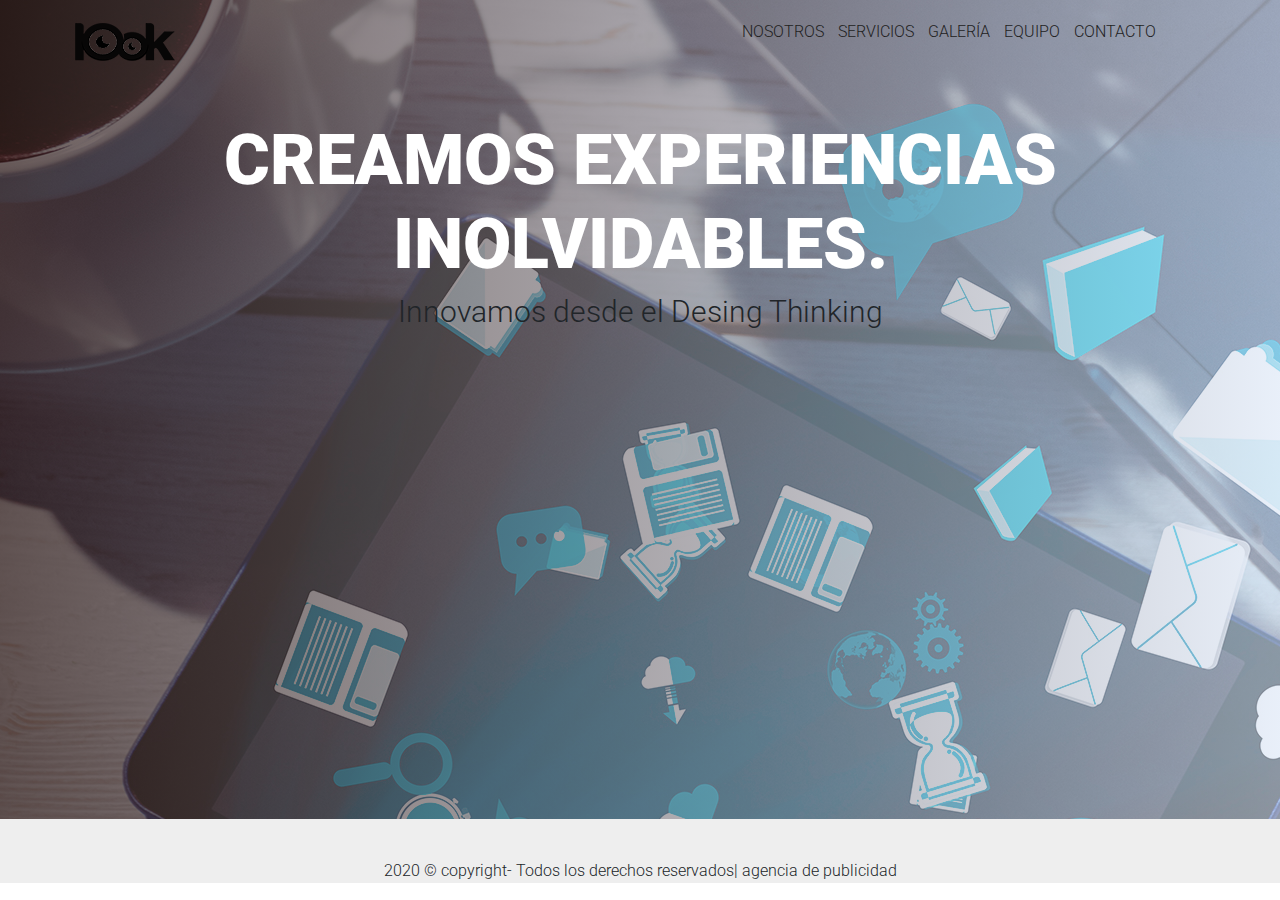
<file: index.html>
<!DOCTYPE html>
<html lang="en">
<head>
    <meta charset="UTF-8">
    <title>Proyecto Coderhouse</title>
    <meta name="viewport" content="width=device-width, initial-scale=1.0" />
    <link href="https://fonts.googleapis.com/css2?family=Roboto:wght@100;300;400;500;700;900&display=swap" rel="stylesheet">
    <link rel="stylesheet" href="https://cdnjs.cloudflare.com/ajax/libs/animate.css/4.0.0/animate.min.css"/>
    <link rel="stylesheet" href="css/estilos.css">
    <link rel="stylesheet" href="https://stackpath.bootstrapcdn.com/bootstrap/4.5.2/css/bootstrap.min.css" 
    integrity="sha384-JcKb8q3iqJ61gNV9KGb8thSsNjpSL0n8PARn9HuZOnIxN0hoP+VmmDGMN5t9UJ0Z" crossorigin="anonymous">

</head>
<body>
    <header class="inicio">
        <div class="contenedor">
            <a href="#nav" class="open"><img src="img/open-menu.png" /></a>
            <nav id="nav">
                <h1><a href="index.html"><img src="img/look.png" alt="logo"></a></h1>
                <a href="#" class="close"><img src="img/close.png" /></a>

                <ul>
                    <li>
                        <a href="index.html">Nosotros</a>
                    </li>
                    <li>
                        <a href="Secciones/servicios.html">Servicios</a>
                    </li>
                    <li>
                        <a href="Secciones/galeria.html">Galería</a>
                    </li>
                    <li>
                        <a href="Secciones/equipo.html">Equipo</a>
                    </li>
                    <li>
                        <a href="Secciones/contacto.html">Contacto</a>
                    </li>
                </ul>
            </nav>
            
         <!-- Contenido principal -->
            <div id="principal" class="wow animate__animated animate__fadeInUp"
            data-wow-duration="2s">   
                <h2>
                    <span class="destacado">Creamos experiencias inolvidables.</span>
                </h2>
                <h3>    
                    <spam class="intro"> Innovamos desde el Desing Thinking</spam>
                </h3>
            </div>
        
        </div>
    </header>

    <!-- Pie de página -->
    <footer id="pie">
        <div class="contenedor">
            <p>2020 © copyright- Todos los derechos reservados| agencia de publicidad</p>
        </div>    
    </footer> 
    
    <script src="js/wow.min.js"></script>
    <script>
      new WOW().init();
    </script>
    <script src="https://code.jquery.com/jquery-3.5.1.slim.min.js" integrity="sha384-DfXdz2htPH0lsSSs5nCTpuj/zy4C+OGpamoFVy38MVBnE+IbbVYUew+OrCXaRkfj" crossorigin="anonymous"></script>
    <script src="https://cdn.jsdelivr.net/npm/popper.js@1.16.1/dist/umd/popper.min.js" integrity="sha384-9/reFTGAW83EW2RDu2S0VKaIzap3H66lZH81PoYlFhbGU+6BZp6G7niu735Sk7lN" crossorigin="anonymous"></script>
    <script src="https://stackpath.bootstrapcdn.com/bootstrap/4.5.2/js/bootstrap.min.js" integrity="sha384-B4gt1jrGC7Jh4AgTPSdUtOBvfO8shuf57BaghqFfPlYxofvL8/KUEfYiJOMMV+rV" crossorigin="anonymous"></script>
    
</body>
</html>
</file>
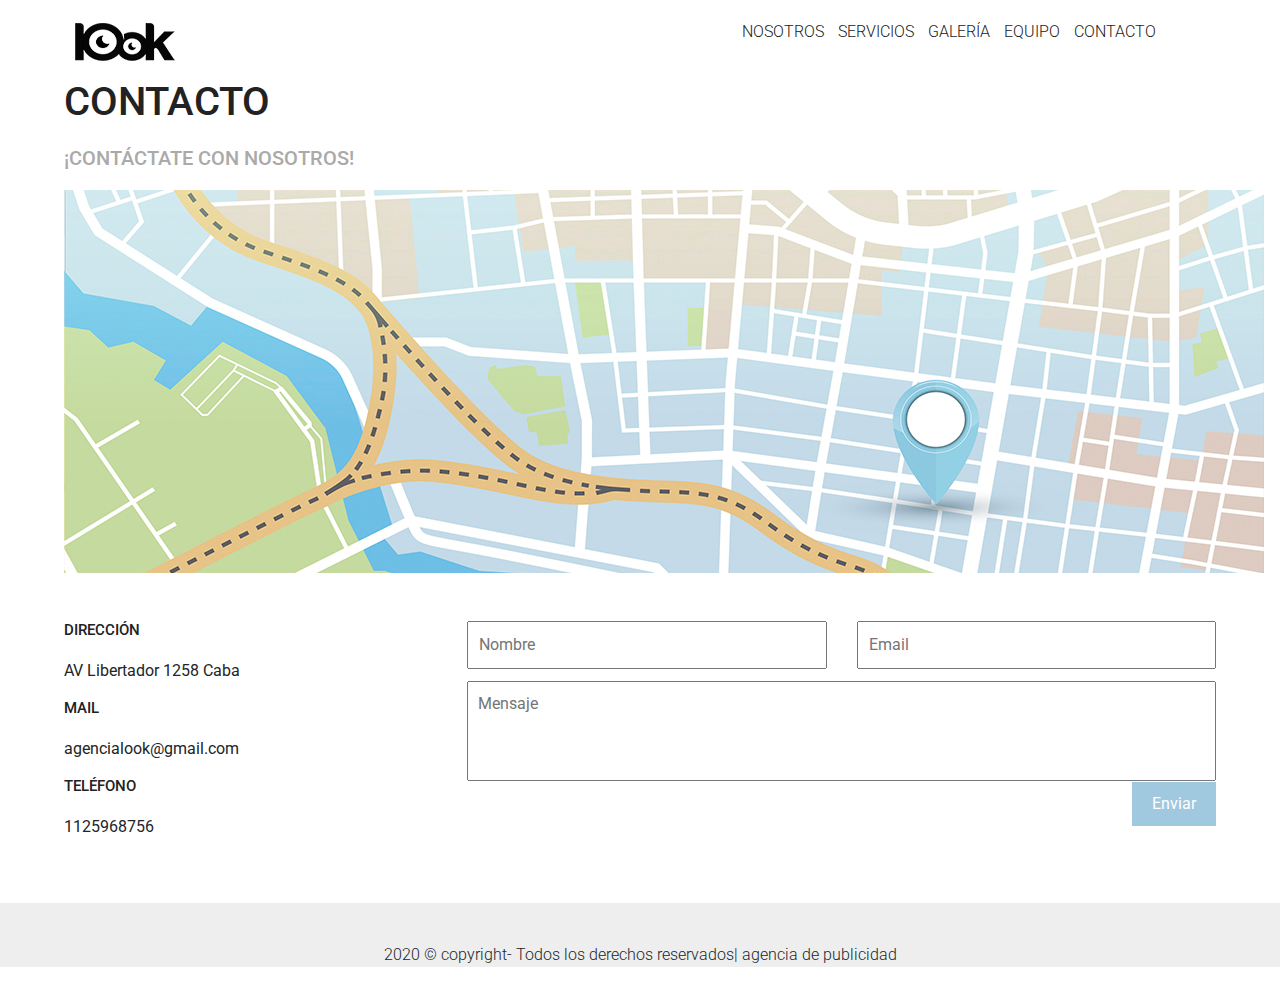
<file: Secciones/Contacto.html>
<!DOCTYPE html>
<html lang="en">
<head>
    <meta charset="UTF-8">
    <title>Proyecto Coderhouse</title>
    <meta name="viewport" content="width=device-width, initial-scale=1.0" />
    <link href="https://fonts.googleapis.com/css2?family=Roboto:wght@100;300;400;500;700;900&display=swap" rel="stylesheet">
    <link rel="stylesheet" href="../css/estilos.css">
    <link rel="stylesheet" href="https://stackpath.bootstrapcdn.com/bootstrap/4.5.2/css/bootstrap.min.css" 
    integrity="sha384-JcKb8q3iqJ61gNV9KGb8thSsNjpSL0n8PARn9HuZOnIxN0hoP+VmmDGMN5t9UJ0Z" crossorigin="anonymous">
</head>
<body>
    <header>
        <div class="contenedor">
            <a href="#nav" class="open"><img src="../img/open-menu.png" /></a>
            <nav id="nav">
                <h1><a href="../index.html"><img src="../img/look.png" alt="logo"></a></h1>
                <a href="#" class="close"><img src="../img/close.png" /></a>

                <ul>
                    <li>
                        <a href="../index.html">Nosotros</a>
                    </li>
                    <li>
                        <a href="../Secciones/servicios.html">Servicios</a>
                    </li>
                    <li>
                        <a href="../Secciones/galeria.html">Galería</a>
                    </li>
                    <li>
                        <a href="../Secciones/equipo.html">Equipo</a>
                    </li>
                    <li>
                        <a href="../Secciones/contacto.html">Contacto</a>
                    </li>
                </ul>
            </nav>
        </div>
    </header>

     <!-- Contenido principal -->
    <section id="contact">
            <div class="contenedor">
                    <h2>Contacto</h2>
                    <h3>
                    <p class="subtitulo">¡Contáctate con nosotros!</p>
                    </h3>
                    <img src="../img/mapa.jpg" alt="ubicación"/>
            </div> 
        <div class="fila">
            <div class="contenedor">
                <div class="info">
                    <div>
                        <h3>Dirección</h3>
                        <p>AV Libertador 1258 Caba</p>
                    </div>
                    <div>
                        <h3>Mail</h3>
                        <p>agencialook@gmail.com</p>
                    </div>
                    <div>
                        <h3>Teléfono</h3>
                        <p>1125968756</p>
                    </div>    
                </div>         
              
                  
               
                    <!-- Formulario de contacto -->
                    <form action="#" method="post" enctype="multipart/form-data"> 
                        <input type="text" name="nombre" placeholder="Nombre"/>
                        <input type="email" name="email" placeholder="Email" />
                        <textarea name="mensaje" placeholder="Mensaje" cols="40" row="10"></textarea>
                        <input type="submit" class="btn_enviar" value="Enviar" />
                    </form>
            </div>                      
        </div>       
    </section>    
       
    <!-- Pie de página -->
    <footer id="pie">
        <div class="contenedor">
            <p>2020 © copyright- Todos los derechos reservados| agencia de publicidad</p>
        </div>    
    </footer>  
    <script src="https://code.jquery.com/jquery-3.5.1.slim.min.js" integrity="sha384-DfXdz2htPH0lsSSs5nCTpuj/zy4C+OGpamoFVy38MVBnE+IbbVYUew+OrCXaRkfj" crossorigin="anonymous"></script>
    <script src="https://cdn.jsdelivr.net/npm/popper.js@1.16.1/dist/umd/popper.min.js" integrity="sha384-9/reFTGAW83EW2RDu2S0VKaIzap3H66lZH81PoYlFhbGU+6BZp6G7niu735Sk7lN" crossorigin="anonymous"></script>
    <script src="https://stackpath.bootstrapcdn.com/bootstrap/4.5.2/js/bootstrap.min.js" integrity="sha384-B4gt1jrGC7Jh4AgTPSdUtOBvfO8shuf57BaghqFfPlYxofvL8/KUEfYiJOMMV+rV" crossorigin="anonymous"></script>
</body>
</html>
</file>
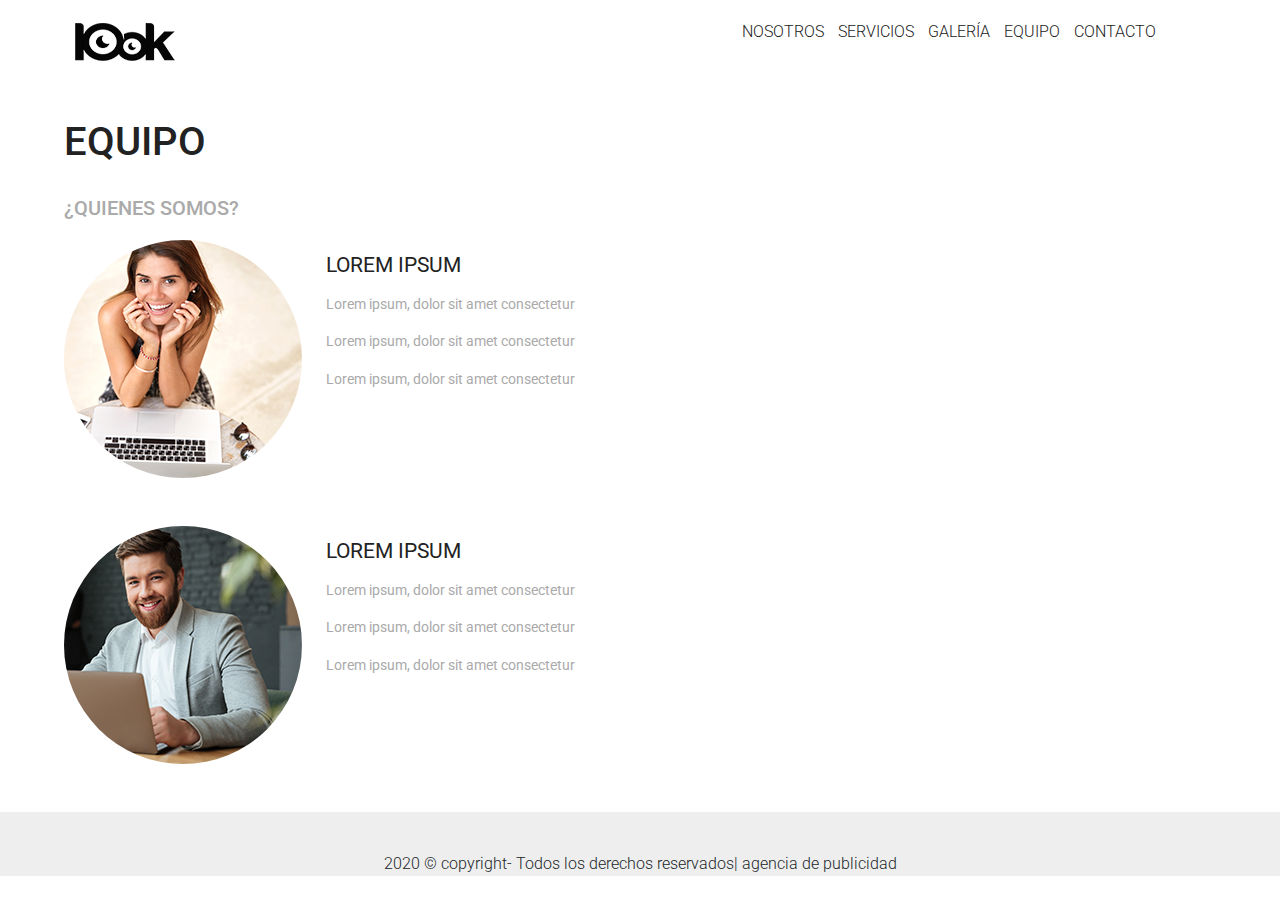
<file: Secciones/Equipo.html>
<!DOCTYPE html>
<html lang="en">
<head>
    <meta charset="UTF-8">
    <title>Proyecto Coderhouse</title>
    <meta name="viewport" content="width=device-width, initial-scale=1.0" />
    <link href="https://fonts.googleapis.com/css2?family=Roboto:wght@100;300;400;500;700;900&display=swap" rel="stylesheet">
    <link rel="stylesheet" href="../css/estilos.css">
    <link rel="stylesheet" href="https://stackpath.bootstrapcdn.com/bootstrap/4.5.2/css/bootstrap.min.css" 
    integrity="sha384-JcKb8q3iqJ61gNV9KGb8thSsNjpSL0n8PARn9HuZOnIxN0hoP+VmmDGMN5t9UJ0Z" crossorigin="anonymous">
</head>
<body>
    <header>
        <section>
            <div class="contenedor">
                <a href="#nav" class="open"><img src="../img/open-menu.png" /></a>
                <nav id="nav">
                
                    <h1><a href="../index.html"><img src="../img/look.png" alt="logo"></a></h1>
                    <a href="#" class="close"><img src="../img/close.png" /></a>
                    <ul>
                        <li>
                            <a href="../index.html">Nosotros</a>
                        </li>
                        <li>
                            <a href="../Secciones/servicios.html">Servicios</a>
                        </li>
                        <li>
                            <a href="../Secciones/galeria.html">Galería</a>
                        </li>
                        <li>
                            <a href="../Secciones/equipo.html">Equipo</a>
                        </li>
                        <li>
                            <a href="../Secciones/contacto.html">Contacto</a>
                        </li>
                    </ul>
                </nav>
            </div>
        </section>
    </header>

     <!-- Contenido principal -->
    <section id="personas">
            <div class="contenedor">
                <h2>Equipo</h2>
                <h3>
                <p class="subtitulo">¿Quienes somos?</p>
                </h3>
                <ul>
                    <li>
                        <img src="../img/mujer.png" alt="foto mujer" class="rounded-circle">
                        <div>
                            <h4>Lorem ipsum</h4>
                            <p>Lorem ipsum, dolor sit amet consectetur </p>
                            <p>Lorem ipsum, dolor sit amet consectetur </p>
                            <p>Lorem ipsum, dolor sit amet consectetur </p>
                           
                            
                        </div>
                    </li>

                    <li>
                        <img src="../img/hombre.png" alt="foto hombre" class="rounded-circle">
                        <div>
                            <h4>Lorem ipsum</h4>
                            <p>Lorem ipsum, dolor sit amet consectetur </p>
                            <p>Lorem ipsum, dolor sit amet consectetur </p>
                            <p>Lorem ipsum, dolor sit amet consectetur </p>
                            
                            
                        </div> 
                    </li>
                </ul>        
            </div>
    </section>

    <!-- Pie de página -->
    <footer id="pie">
        <div class="contenedor">
            <p>2020 © copyright- Todos los derechos reservados| agencia de publicidad</p>
        </div>    
    </footer>    
    
    <script src="https://code.jquery.com/jquery-3.5.1.slim.min.js" integrity="sha384-DfXdz2htPH0lsSSs5nCTpuj/zy4C+OGpamoFVy38MVBnE+IbbVYUew+OrCXaRkfj" crossorigin="anonymous"></script>
    <script src="https://cdn.jsdelivr.net/npm/popper.js@1.16.1/dist/umd/popper.min.js" integrity="sha384-9/reFTGAW83EW2RDu2S0VKaIzap3H66lZH81PoYlFhbGU+6BZp6G7niu735Sk7lN" crossorigin="anonymous"></script>
    <script src="https://stackpath.bootstrapcdn.com/bootstrap/4.5.2/js/bootstrap.min.js" integrity="sha384-B4gt1jrGC7Jh4AgTPSdUtOBvfO8shuf57BaghqFfPlYxofvL8/KUEfYiJOMMV+rV" crossorigin="anonymous"></script>
</body>
</html>
</file>
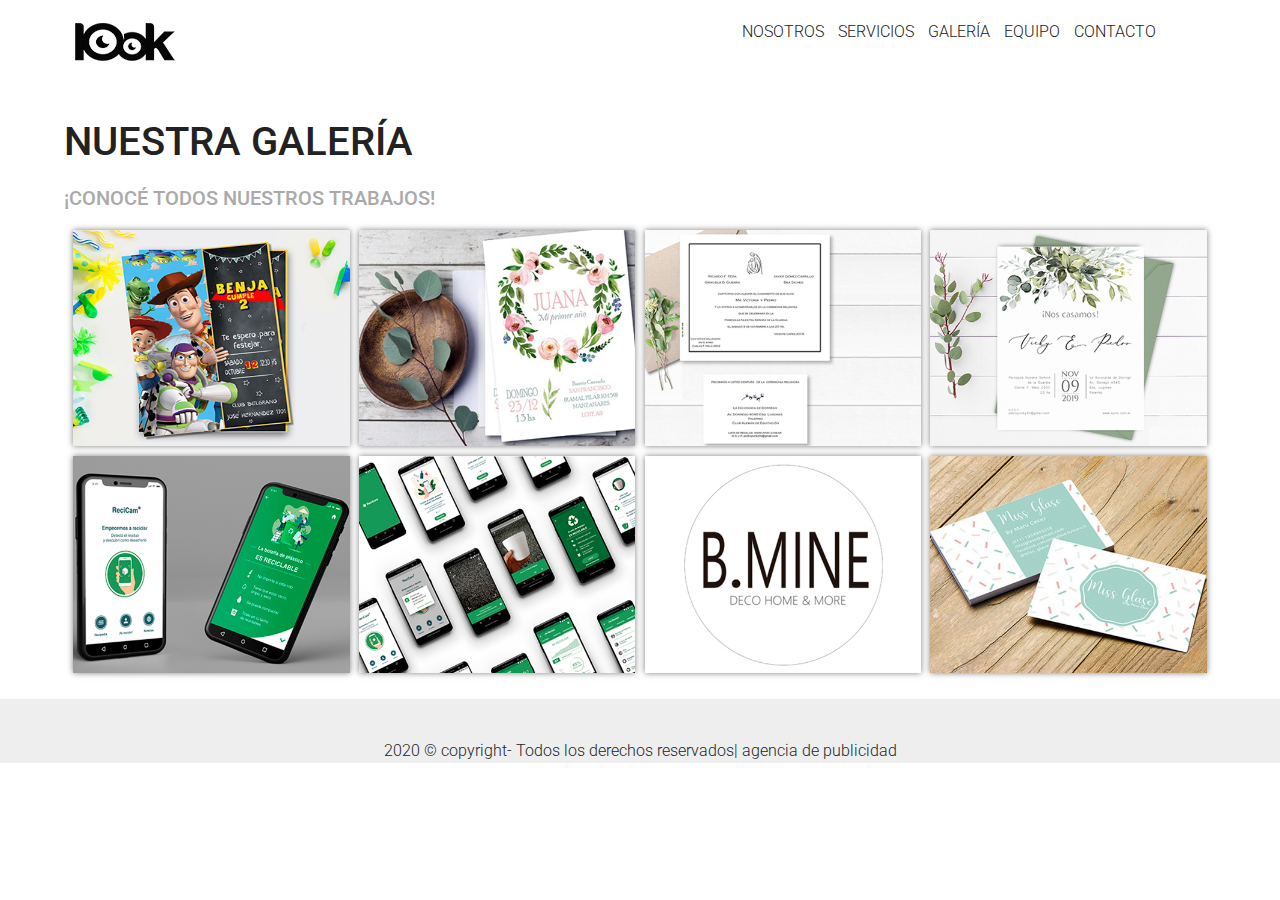
<file: Secciones/Galeria.html>
<!DOCTYPE html>
<html lang="en">
<head>
    <meta charset="UTF-8">
    <title>Proyecto Coderhouse</title>
    <meta name="viewport" content="width=device-width, initial-scale=1.0" />
    <link href="https://fonts.googleapis.com/css2?family=Roboto:wght@100;300;400;500;700;900&display=swap" rel="stylesheet">
    <link rel="stylesheet" href="../css/estilos.css">
    <link rel="stylesheet" href="https://stackpath.bootstrapcdn.com/bootstrap/4.5.2/css/bootstrap.min.css" 
    integrity="sha384-JcKb8q3iqJ61gNV9KGb8thSsNjpSL0n8PARn9HuZOnIxN0hoP+VmmDGMN5t9UJ0Z" crossorigin="anonymous">
</head>
<body>
    <header>
        <div class="contenedor">
            <a href="#nav" class="open"><img src="../img/open-menu.png" /></a>
            <nav id="nav">
                
                <h1><a href="../index.html"><img src="../img/look.png" alt="logo"></a></h1>
                <a href="#" class="close"><img src="../img/close.png" /></a>
                <ul>
                    <li>
                        <a href="../index.html">Nosotros</a>
                    </li>
                    <li>
                        <a href="../Secciones/servicios.html">Servicios</a>
                    </li>
                    <li>
                        <a href="../Secciones/galeria.html">Galería</a>
                    </li>
                    <li>
                        <a href="../Secciones/equipo.html">Equipo</a>
                    </li>
                    <li>
                        <a href="../Secciones/contacto.html">Contacto</a>
                    </li>
                </ul>
            </nav>
        </div>
    </header>

     <!-- Contenido principal -->
    <section id="trabajos">
        <div class="contenedor">
                <h2>Nuestra galería</h2>
                <h3>
                <p class="subtitulo">¡Conocé todos nuestros trabajos!</p>
                </h3>
            <ul>
                <li>
                    <img src="../img/project1.png" alt="invitacion toystory">
                </li>
                <li>
                    <img src="../img/project2.png" alt="invitacion flores">
                </li>
                <li>
                    <img src="../img/project3.png" alt="invitacion casamiento">
                </li>
                <li>
                    <img src="../img/project4.png" alt="invitacion casamiento">
                </li>
                <li>
                    <img src="../img/project5.png" alt="ui pantallas">
                </li>
                <li>
                    <img src="../img/project6.png" alt="ui pantallas">
                </li>
                <li>
                    <img src="../img/project7.png" alt="diseño de logo">
                </li>
                <li>
                    <img src="../img/project8.png" alt="diseño de logo">
                </li>
            </ul>
        </div>    
    </section>


    <!-- Pie de página -->
    <footer id="pie">
        <div class="contenedor">
            <p>2020 © copyright- Todos los derechos reservados| agencia de publicidad</p>
        </div>        
    </footer>  
    
    <script src="https://code.jquery.com/jquery-3.5.1.slim.min.js" integrity="sha384-DfXdz2htPH0lsSSs5nCTpuj/zy4C+OGpamoFVy38MVBnE+IbbVYUew+OrCXaRkfj" crossorigin="anonymous"></script>
    <script src="https://cdn.jsdelivr.net/npm/popper.js@1.16.1/dist/umd/popper.min.js" integrity="sha384-9/reFTGAW83EW2RDu2S0VKaIzap3H66lZH81PoYlFhbGU+6BZp6G7niu735Sk7lN" crossorigin="anonymous"></script>
    <script src="https://stackpath.bootstrapcdn.com/bootstrap/4.5.2/js/bootstrap.min.js" integrity="sha384-B4gt1jrGC7Jh4AgTPSdUtOBvfO8shuf57BaghqFfPlYxofvL8/KUEfYiJOMMV+rV" crossorigin="anonymous"></script>
</body>
</html>
</file>
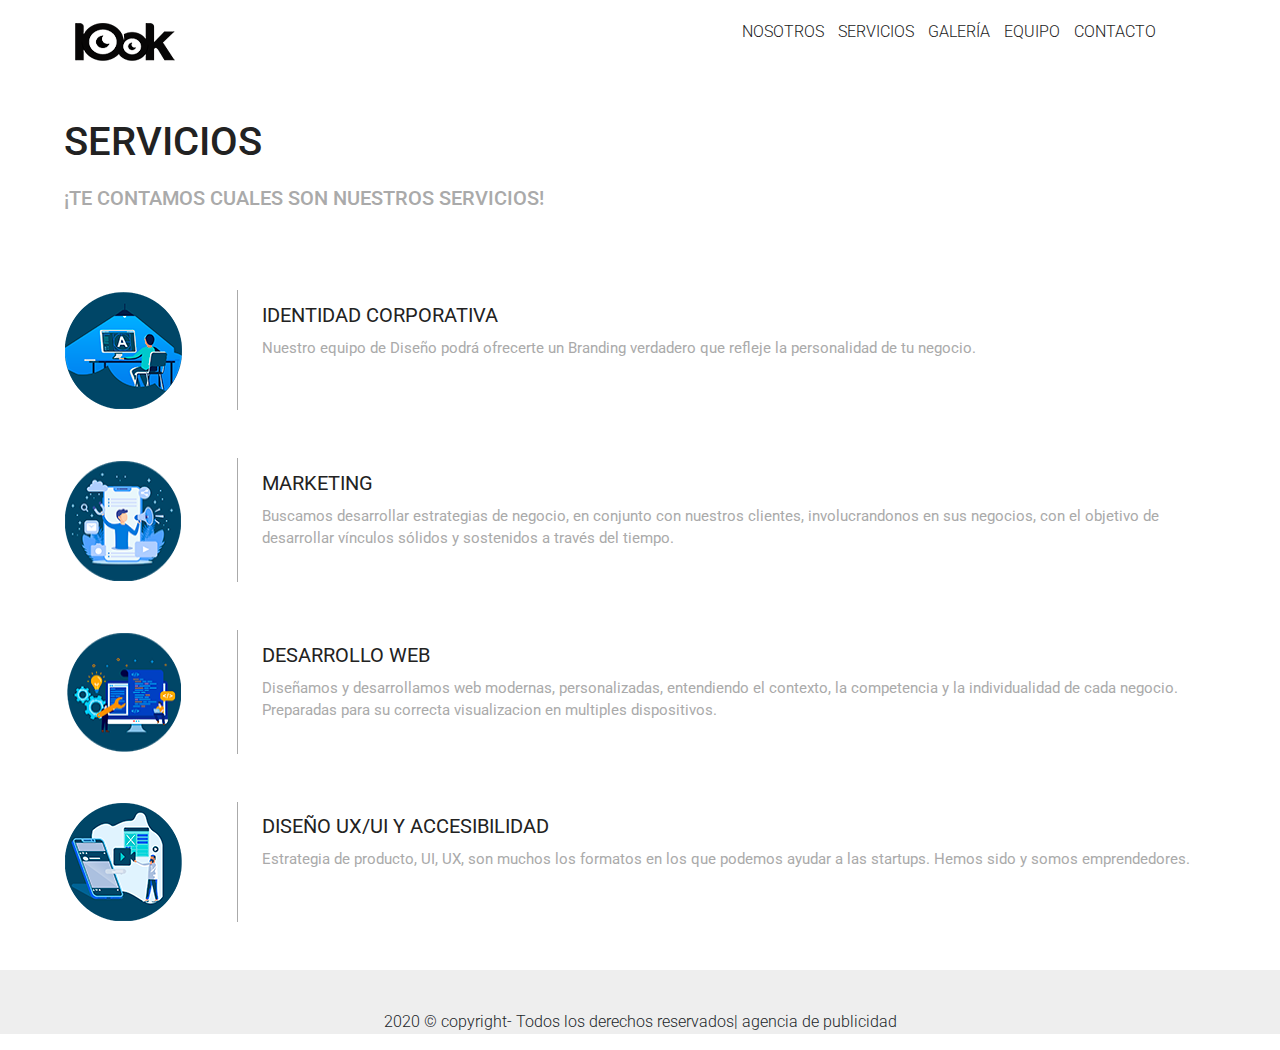
<file: Secciones/servicios.html>
<!DOCTYPE html>
<html lang="en">
<head>
    <meta charset="UTF-8">
    <title>Proyecto Coderhouse</title>
    <meta name="viewport" content="width=device-width, initial-scale=1.0" />
    <link href="https://fonts.googleapis.com/css2?family=Roboto:wght@100;300;400;500;700;900&display=swap" rel="stylesheet">
    <link rel="stylesheet" href="https://cdnjs.cloudflare.com/ajax/libs/animate.css/4.0.0/animate.min.css"/>
    <link rel="stylesheet" href="../css/estilos.css">
    <link rel="stylesheet" href="https://stackpath.bootstrapcdn.com/bootstrap/4.5.2/css/bootstrap.min.css" 
    integrity="sha384-JcKb8q3iqJ61gNV9KGb8thSsNjpSL0n8PARn9HuZOnIxN0hoP+VmmDGMN5t9UJ0Z" crossorigin="anonymous">
</head>
<body>
    <header>
        <div class="contenedor">
            <a href="#nav" class="open"><img src="../img/open-menu.png" /></a>
            <nav id="nav">
                <h1><a href="../index.html"><img src="../img/look.png" alt="logo"></a></h1>
                <a href="#" class="close"><img src="../img/close.png" /></a>
                <ul>
                    <li>
                        <a href="../index.html">Nosotros</a>
                    </li>
                    <li>
                        <a href="../Secciones/servicios.html">Servicios</a>
                    </li>
                    <li>
                        <a href="../Secciones/galeria.html">Galería</a>
                    </li>
                    <li>
                        <a href="../Secciones/equipo.html">Equipo</a>
                    </li>
                    <li>
                        <a href="../Secciones/contacto.html">Contacto</a>
                    </li>
                </ul>
            </nav>
        </div>
    </header>


    <!-- Contenido principal -->
    <section id="services">
        
        <div class="contenedor">
            <h2>Servicios</h2>
            <h3>
            <p class="subtitulo">¡Te contamos cuales son nuestros servicios!</h3>
            </h3>   
            <ul>
                    <li class="wow animate__animated animate__fadeInDown">
                        <img src="../img/disenio.png" alt="gente trabajando en diseño"/>
                        <div>
                            <h4>Identidad Corporativa</h4>
                            <p>
                                Nuestro equipo de Diseño podrá ofrecerte un Branding verdadero que refleje 
                                la personalidad de tu negocio.
                            </p>
                        </div>
                    </li>
                    <li class="wow animate__animated animate__fadeInDown" data-wow-delay="0.5s">
                        <img src="../img/marketing.png" alt="celular con un altavoz"/>
                        <div>
                            <h4>Marketing</h4>
                            <p>
                                Buscamos desarrollar estrategias de negocio, en conjunto con nuestros clientes, 
                                involucrandonos en sus negocios, con el objetivo de desarrollar vínculos sólidos 
                                y sostenidos a través del tiempo.
                            </p>
                        </div>
                    </li>
                    <li class="wow animate__animated animate__fadeInDown" data-wow-delay="1s">
                        <img src="../img/branding.png" alt="gente trabajando en una web"/>
                        <div>
                            <h4>Desarrollo WEB</h4>
                            <p>
                                Diseñamos y desarrollamos web modernas, personalizadas, entendiendo el contexto, 
                                la competencia y la individualidad de cada negocio. Preparadas para su correcta 
                                visualizacion en multiples dispositivos.
                            </p>
                        </div>
                    </li>
                    <li class="wow animate__animated animate__fadeInDown" data-wow-delay="1s">
                    <img src="../img/ux ui.png" alt="persona creando una app"/>
                        <div>
                            <h4>Diseño UX/UI y Accesibilidad</h4>
                            <p>
                                Estrategia de producto, UI, UX, son muchos los formatos 
                                en los que podemos ayudar a las startups. Hemos sido y somos emprendedores.
                            </p>
                        </div>
                    </li>
                </ul>   
        </div>
</section>


    <!-- Pie de página -->
    <footer id="pie">
        <div class="contenedor">
            <p>2020 © copyright- Todos los derechos reservados| agencia de publicidad</p>
        </div>    
    </footer>   
    <script src="../js/wow.min.js"></script>
    <script>
      new WOW().init();
    </script>  

    <script src="https://code.jquery.com/jquery-3.5.1.slim.min.js" integrity="sha384-DfXdz2htPH0lsSSs5nCTpuj/zy4C+OGpamoFVy38MVBnE+IbbVYUew+OrCXaRkfj" crossorigin="anonymous"></script>
    <script src="https://cdn.jsdelivr.net/npm/popper.js@1.16.1/dist/umd/popper.min.js" integrity="sha384-9/reFTGAW83EW2RDu2S0VKaIzap3H66lZH81PoYlFhbGU+6BZp6G7niu735Sk7lN" crossorigin="anonymous"></script>
    <script src="https://stackpath.bootstrapcdn.com/bootstrap/4.5.2/js/bootstrap.min.js" integrity="sha384-B4gt1jrGC7Jh4AgTPSdUtOBvfO8shuf57BaghqFfPlYxofvL8/KUEfYiJOMMV+rV" crossorigin="anonymous"></script>


</body>
</html>
</file>
<file: css/estilos.css>
/* ESTO ES UN COMENTARIO*/

* {
    margin: 0;
    padding: 0;
} 

a {
    text-decoration: none;
}

html {
    font-family: 'Roboto', sans-serif;
}


.volver {
    color: #B1CC74;
    font-size: 20px;
}

section ul li {
    color: #1B998B;
}

li {
    list-style: none;
}

nav li {
    display: inline-block;
    
}

.contenedor {
    width: 90%;
    max-width: 1200px;
    margin: auto;
}


.inicio {
    
    min-height: 91vh;
    background-size: cover;
    background-position: center; 
    background: #DBE6F6;  /* fallback for old browsers */
    background: -webkit-linear-gradient(to right, hsla(6, 28%, 15%, 0.712), hsla(216, 61%, 91%, 0.603)) , url("../img/header.jpg");;  /* Chrome 10-25, Safari 5.1-6 */
    background: linear-gradient(to right, hsla(6, 28%, 15%, 0.712), hsla(216, 61%, 91%, 0.603)) , url("../img/header.jpg"); /* W3C, IE 10+/ Edge, Firefox 16+, Chrome 26+, Opera 12+, Safari 7+ */

}

header .open,
header .close {
  display: none;
}


header nav {
    padding: 20px 50px 0 0;
    display: flex;
    justify-content: space-between;
    
}
  
header nav ul li a {
    color:#222;
    text-transform: uppercase;
    font-weight: 300;
    margin-right: 10px;
}

header nav ul li a:hover {
    text-decoration:underline ;
}

header .contenedor div {
    text-align: center;
}

header .contenedor div h2 {
    color: #fff;
    text-transform: uppercase;
    font-size: 30px;
    font-weight: 400;
}

header .contenedor div h2 .destacado {
    font-size: 70px;
    font-weight: 900;
    color: #FFF;
}

.intro {
    text-align: center;
    font-size: 30px;
    font-weight: 300;

}
section h2 {
    font-size: 40px;
    text-transform: uppercase;
    color: #222;
    margin-bottom: 20px;
}
  
section .subtitulo {
    color: #aaa;
    font-size: 20px;
}

#principal {
    padding-top: 40px;
    
}

#services {
    padding-top: 40px; 
}

#services ul {
    margin-top: 5rem;
}

#services ul li {
    margin-bottom: 3rem;
    display: flex;
    justify-content: space-between;
}
#services ul li div {
    border-left: 1px solid #aaa;
    padding: 0.8rem 0 1rem 1.5rem;
    width: 85%;
}

#services ul li div h4 {
    color: #222;
    text-transform: uppercase;
    font-size: 20px;
    font-weight: 400;
    margin-bottom: 10px;
}

#services ul li div p {
    color: #aaa;
    font-size: 15px;
}

#personas {
    padding-top: 40px;
  
}
#personas ul li {
    margin-bottom: 3rem;
    display: flex;
    justify-content: space-between;
}
  
#personas ul li div {
    padding: 0.8rem 0 1rem 1.5rem;
    width: 90%;
}
  
#personas ul li div h4 {
    color: #222;
    text-transform: uppercase;
    font-size: 1.3rem;
    font-weight: 400;
    margin-bottom: 1rem;
}
  
#personas ul li div p {
    color: #aaa;
    font-size: 0.9rem;
}
#personas h2::after {
    content: "";
    display: block;
    width: 0;
    height: 10px;
    background: #222;
    transition: width 1s;
}
  
#personas h2:hover::after {
    width: 300px;
}


section h3 {
    font-size: 15px;
    text-transform: uppercase;
    color: #222;
    margin-bottom: 20px;
}

#pie {
    background:#eee ;
    padding-top: 40px;
    text-align:center ;
    font-weight: 300;
}

#trabajos {
    padding-top: 40px;
}

#trabajos ul {
    margin-top: 10px; 
    display: flex;
    justify-content:space-evenly ;
    flex-wrap: wrap;
  
}
  
#trabajos ul li {
    line-height: 0;
    width: 24%;
    
}
  
#trabajos ul li img {
    width: 100%;
    margin-bottom: 10px;
    box-shadow: 0 0 6px rgba(0, 0, 0, .5);
    cursor: pointer;
     
}

.fila {
    padding: 48px 0;
} 
  
.fila .contenedor { 
    display: flex;
    justify-content: space-between;
    align-items: flex-start;
}
  
.fila .info {
    width: 30%;
}
  
form {
    width: 65%;
    display: flex;
    flex-wrap: wrap;
    justify-content: space-between;
    position: relative;
}
  
form input {
    width: 48%;
    padding: 10px;
    margin-bottom: 12px;
}
  
form textarea {
    width: 100%;
    margin-bottom: 12px;
    padding: 10px;
    font-family: "Roboto", sans-serif;
    resize: none;
    height: 100px;
}
  
.btn_enviar {
    border: none;
    background: #a0c8df;
    color: #fff;
    padding: 10px 20px;
    width: auto;
    position: absolute;
    right: 0;
    bottom: -45px;
}
.btn_enviar:hover {
    background:#a0c8dF;
}
  
/* MOBILE */

@media (max-width: 768px) {
  
header nav {
    position: fixed;
    top: -100%;
    left: 0;
    width: 100%;
    height: 100vh;
    z-index: 1;
    padding: 0;
    text-align: center;
    display: flex;
    flex-direction: column;
    justify-content: center;
    align-items: center;
    opacity: 0;
    transition: top 0.5s, opacity 1s;
    background: #f2f2f2;
}
#nav:target {
    top: 0;
    opacity: 1;
}
header .open,
header .close {
    display: block;
    position: absolute;
    left: 0;
    top: 20px;
}
header .close {
    left: 20px;
}
header .open img,
header .close img {
    width: 30px;
}
header h1 {
    margin-bottom: 40px;
}
header h1 a {
    font-size: 3rem;
}
header nav ul {
    flex-direction: column;
}
header nav ul li {
    margin: 10px 0;
}
header nav ul li a {
    font-size: 1.5rem;
}
    
header .contenedor div h2 .destacado {
    font-size: 50px;
    font-weight: 700;
    color: #FFF;
}

section h2 {
    font-size: 2 rem;
    text-align: center;
    margin-bottom: 1rem;
}
#services {
    padding: 4rem 0 0;
}
#services h2 span {
    display: inline;
}
section .subtitulo {
    text-align: center;
}
#services ul {
    margin-top: 2rem;
}
#services ul li {
    flex-direction: column;
    align-items: center;
}
#services ul li div {
    border: none;
    padding: 1rem 0;
    width: 100%;
    text-align: center;
}
#trabajos {
    padding-top: 2rem;
}
#trabajos ul li {
    width: 50%;
}

#personas ul li {
    width: 100%;
}

.fila .contenedor {
    flex-direction: column-reverse;
}
.fila .info {
    width: 100%;
    display: flex;
    align-items: flex-start;
    justify-content: space-between;
    text-align: center;
}
form {
    width: 100%;
    flex-direction: column;
    margin-bottom: 20px;
}
form input {
    width: 100%;
}
.btn_enviar {
    position: static;
}
}
</file>
